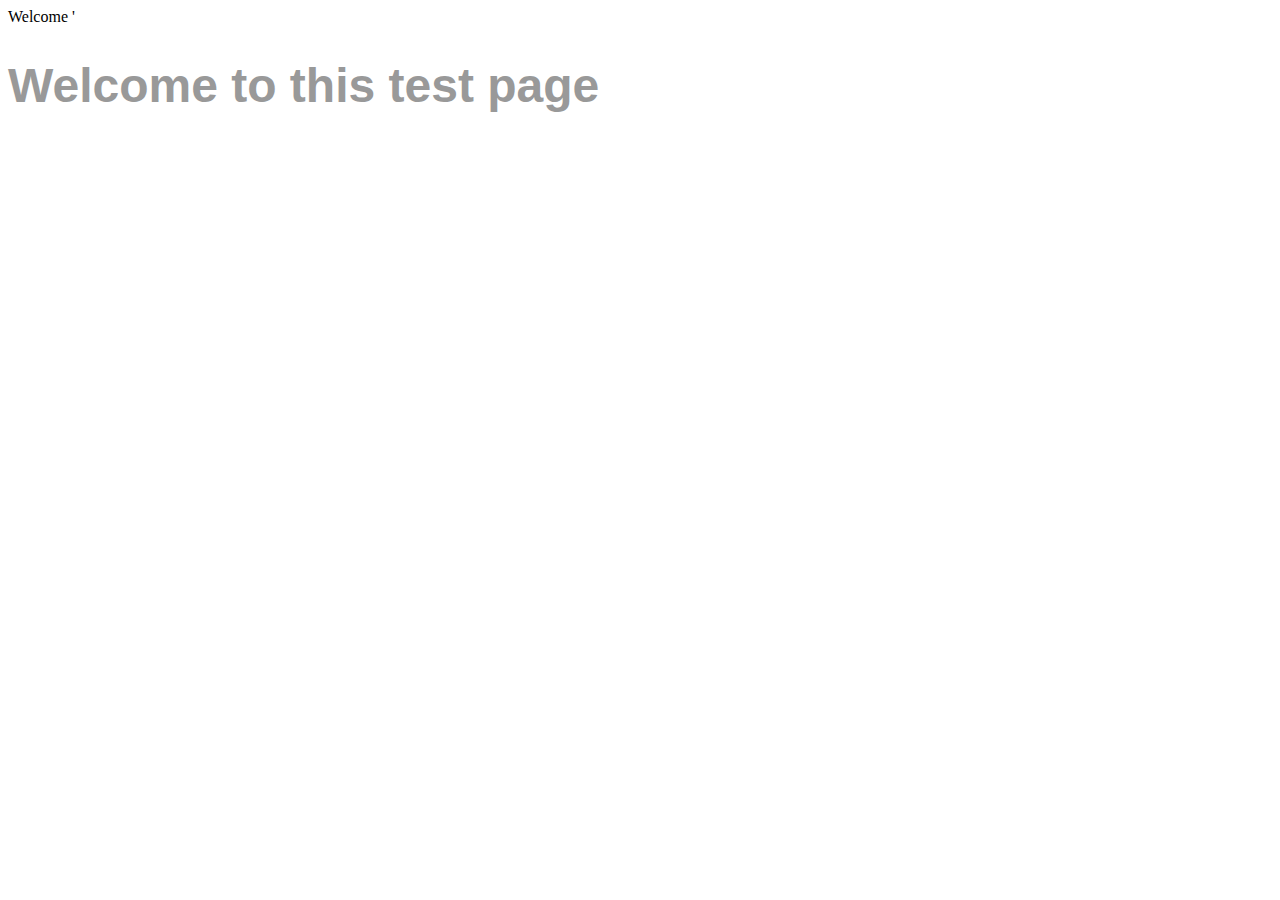
<file: index.html>
<!DOCTYPE html>
<html lang="en">
    <head>
        <meta charset="UTF-8">
        <meta name="viewport" content="width=device-width, initialscale=1.0">
        <link rel="stylesheet" href="style.css">
        <tite>Welcome</tite>
        <script src="testReDirect.js"></script>'
    </head>
    <body>
        <div class="container">
            <h1>Welcome to this test page</h1>
        </div>
    </body>
</html>
</file>
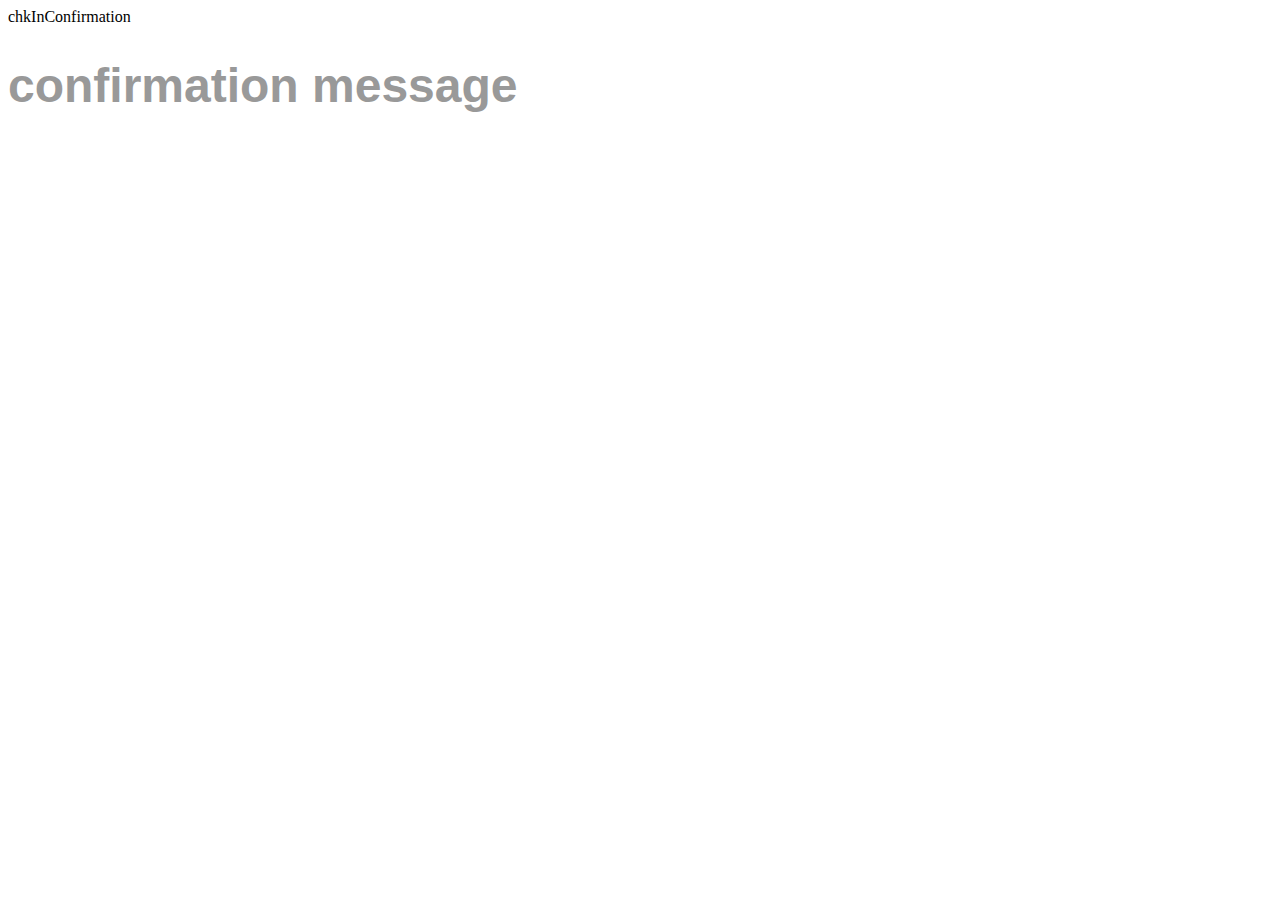
<file: chkInConf.html>
<!DOCTYPE html>
<html lang="en">
    <head>
        <meta charset="UTF-8">
        <meta name="viewport" content="width=device-width, initialscale=1.0">
        <link rel="stylesheet" href="style.css">
        <tite>chkInConfirmation</tite>
    </head>
    <body>
        <div class="container">
            <h1>confirmation message</h1>
        </div>
    </body>
</html>
</file>
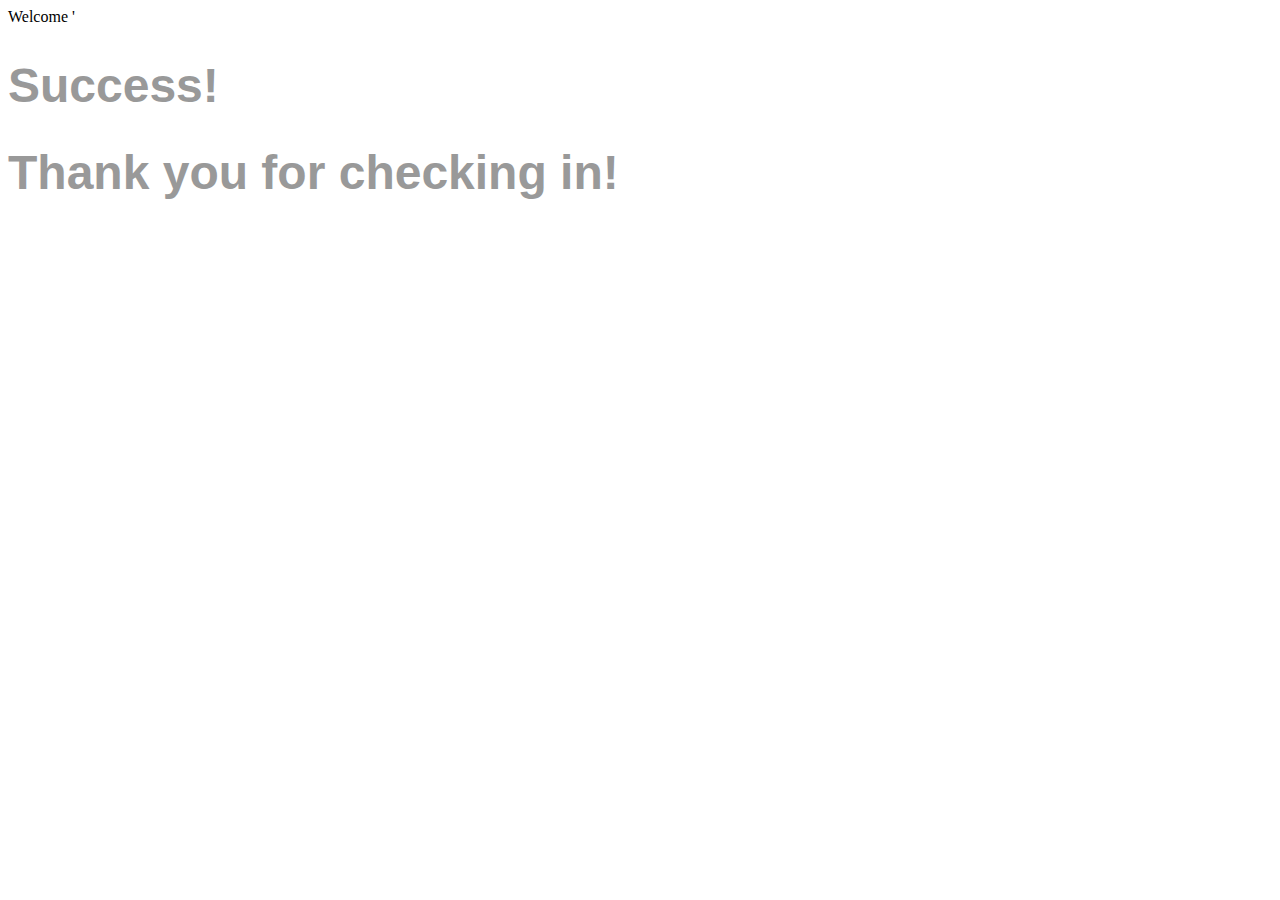
<file: firstChkIn.html>
<!DOCTYPE html>
<html lang="en">
    <head>
        <meta charset="UTF-8">
        <meta name="viewport" content="width=device-width, initialscale=1.0">
        <link rel="stylesheet" href="style.css">
        <tite>Welcome</tite>
        <script src="testReDirect.js"></script>'
    </head>
    <body>
        <div class="container">
            <h1>Success!</h1>
            <h1>Thank you for checking in!</h1>
        </div>
    </body>
</html>
</file>
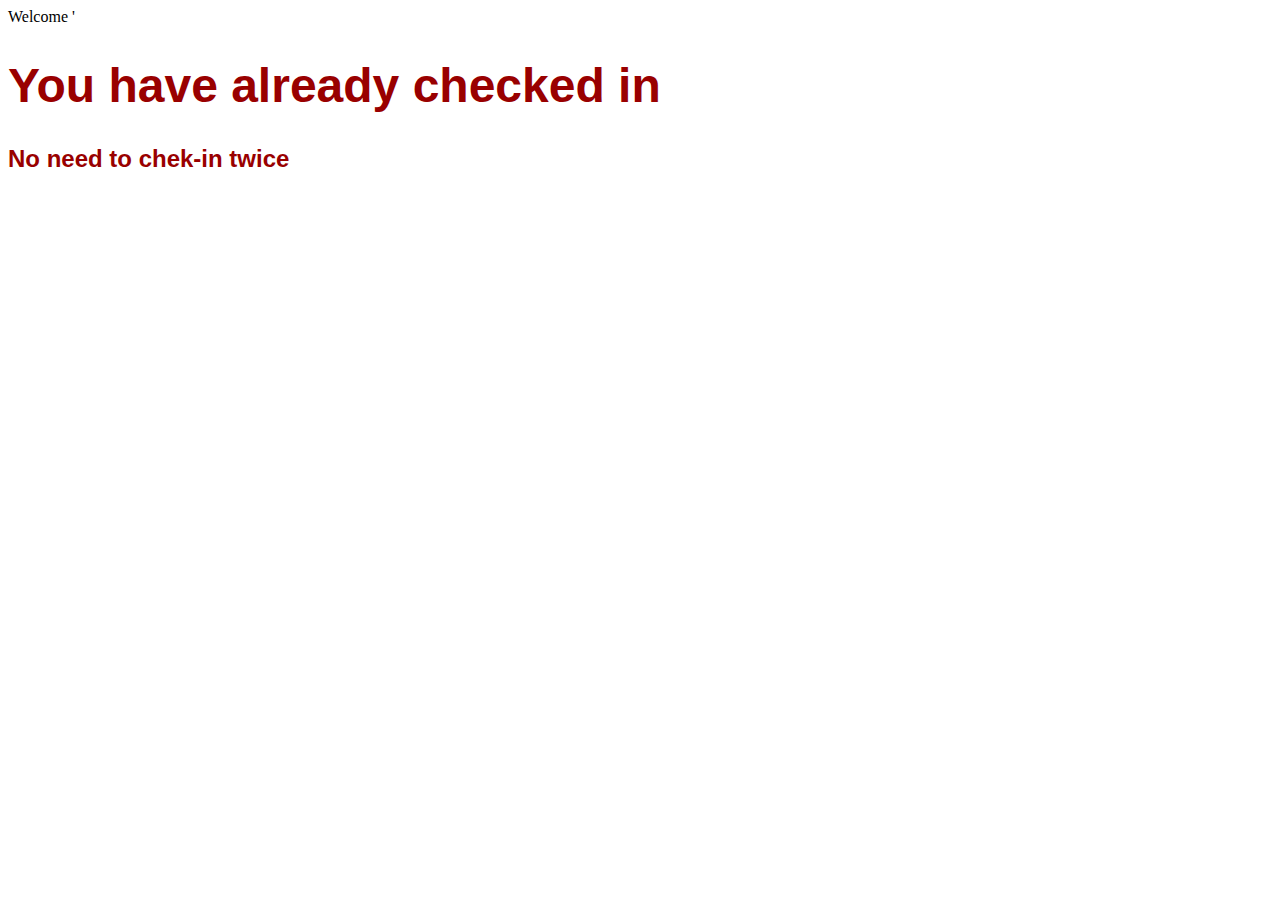
<file: secondChkIn.html>
<!DOCTYPE html>
<html lang="en">
    <head>
        <meta charset="UTF-8">
        <meta name="viewport" content="width=device-width, initialscale=1.0">
        <link rel="stylesheet" href="styleDblCI.css">
        <tite>Welcome</tite>
        <script src="testReDirect.js"></script>'
    </head>
    <body>
        <div class="container">
            <h1>You have already checked in</h1>
            <h2>No need to chek-in twice</h2>
        </div>
    </body>
</html>
</file>
<file: style.css>
h1 {
    color:#999;        /* grey*/
    font-size:36pt;
    font-family:"Arial", sans-serif;
}
</file>
<file: styleDblCI.css>
h1 {
    color:#900;        /* grey*/
    font-size:36pt;
    font-family:"Arial", sans-serif;
}
h2 {
    color:#900;        /* red*/
    font-size:18pt;
    font-family:"Arial", sans-serif;
}
</file>
